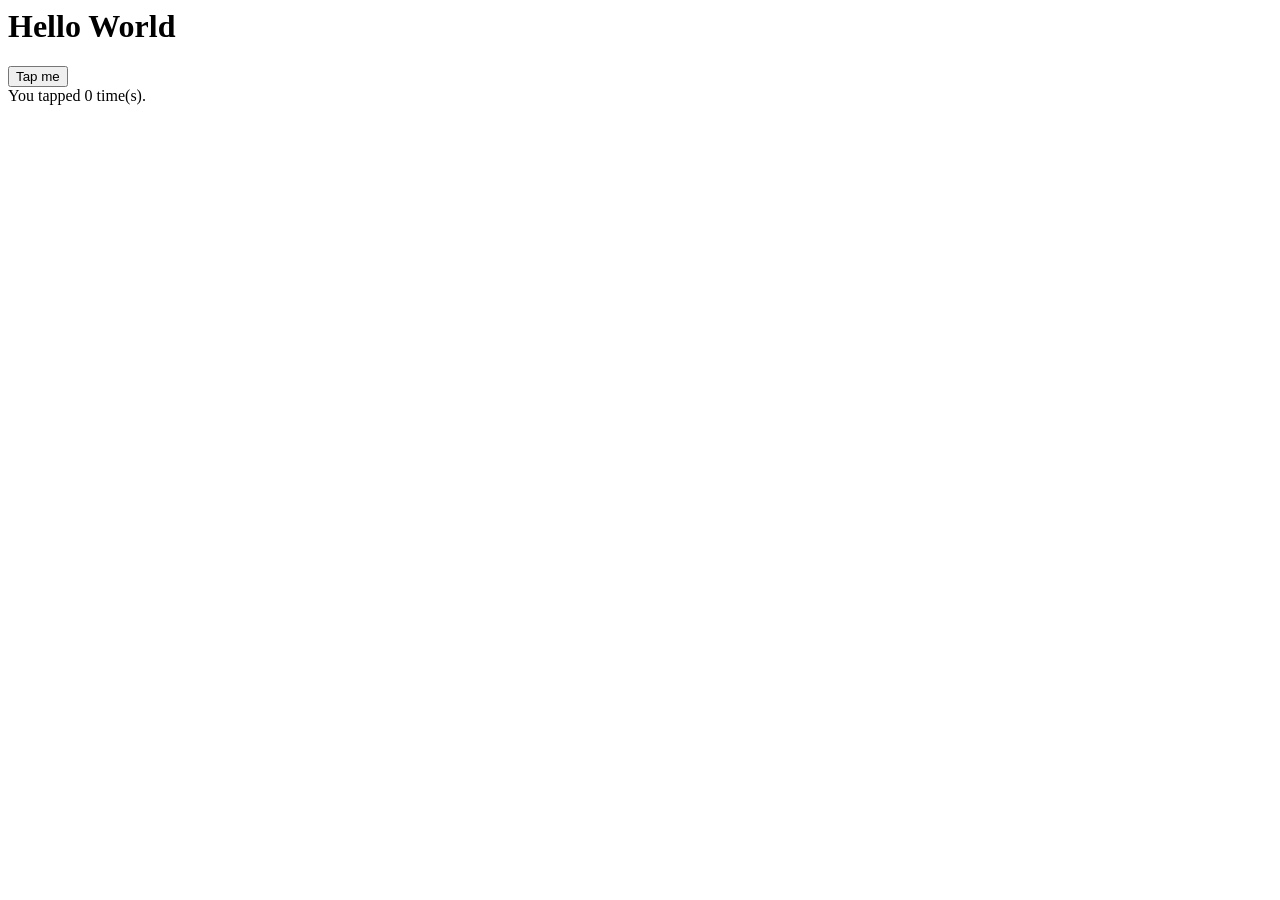
<file: plugins/public/views/index.html>
<!DOCTYPE>
<html> 
  <head>
    <title>Hello World</title> 
  </head>

  <body> 
    <h1>Hello World</h1> 
    <button id="increment">Tap me</button>
    <div>You tapped <span id="count">0</span> time(s).</div>

  </body>
    <script>
	  count = 0
    const [incrementElement, countElement] =
        document.querySelectorAll("#increment, #count");
        document.addEventListener("DOMContentLoaded", () => {
            incrementElement.addEventListener("click", () => {
            window.increment(count).then(result => {
                countElement.textContent = result.count;
            });
            });
        });
    </script>
</html>
</file>
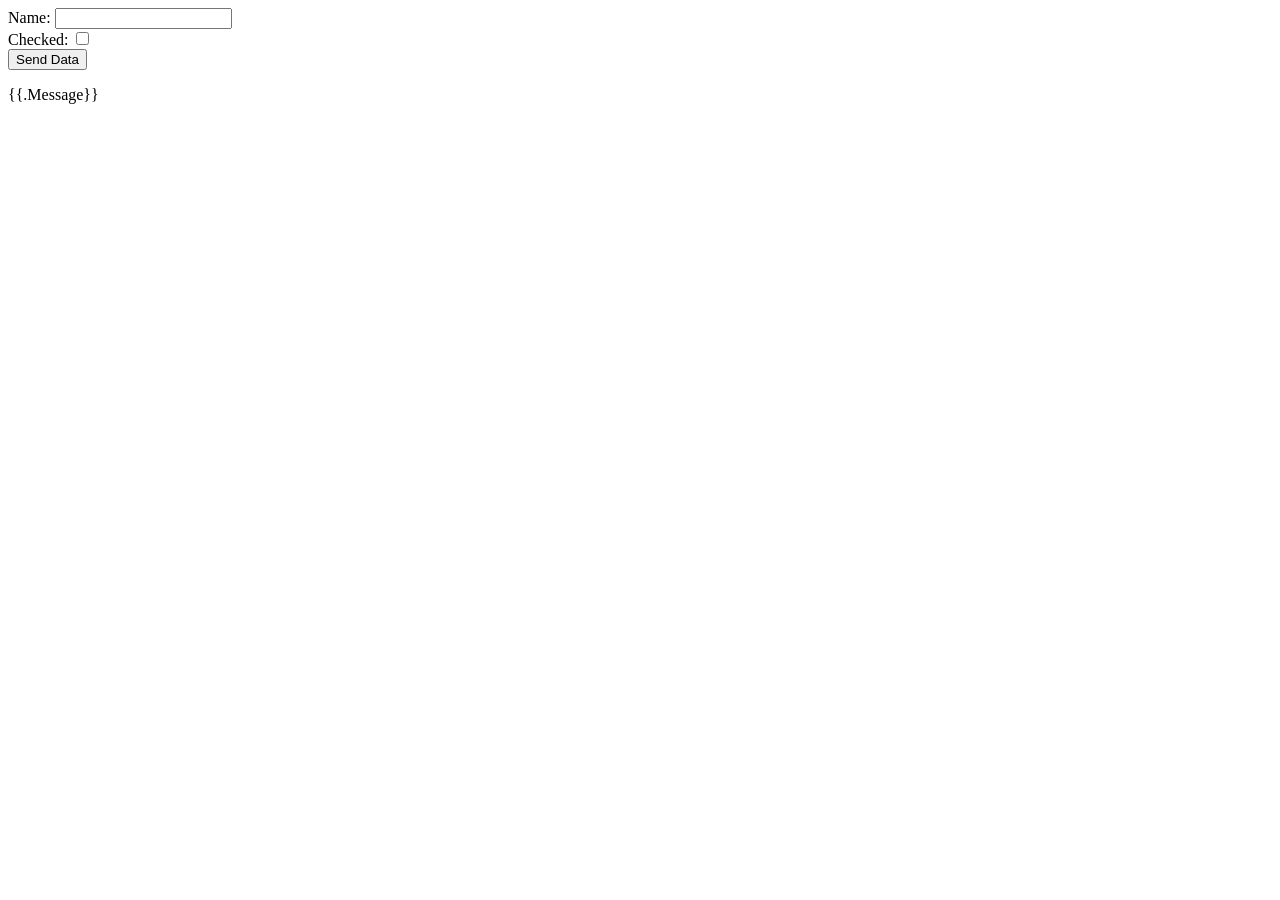
<file: platform/gpt/template.html>
<html>
<head>
<title>API Response</title>
<script>
function sendData() {
    // Get the values of the input text and checkbox
    var name = document.getElementById("name").value;
    var checked = document.getElementById("checkbox").checked;

    // Create a JSON object with the data
    var data = {
        name: name,
        checked: checked
    };

    // Send the data to the API using an XMLHttpRequest
    var xhr = new XMLHttpRequest();
    xhr.open("POST", "/api/data");
    xhr.setRequestHeader("Content-Type", "application/json");
    xhr.onload = function() {
        if (xhr.status === 200) {
            // Parse the JSON response
            var responseData = JSON.parse(xhr.responseText);

            // Update the page with the message from the API response
            document.getElementById("message").innerHTML = responseData.message;
        }
    };
    xhr.send(JSON.stringify(data));
}
</script>
</head>
<body>
<label for="name">Name:</label>
<input type="text" id="name">
<br>
<label for="checkbox">Checked:</label>
<input type="checkbox" id="checkbox">
<br>
<button onclick="sendData()">Send Data</button>
<p id="message">{{.Message}}</p>
</body>
</html>
</file>
